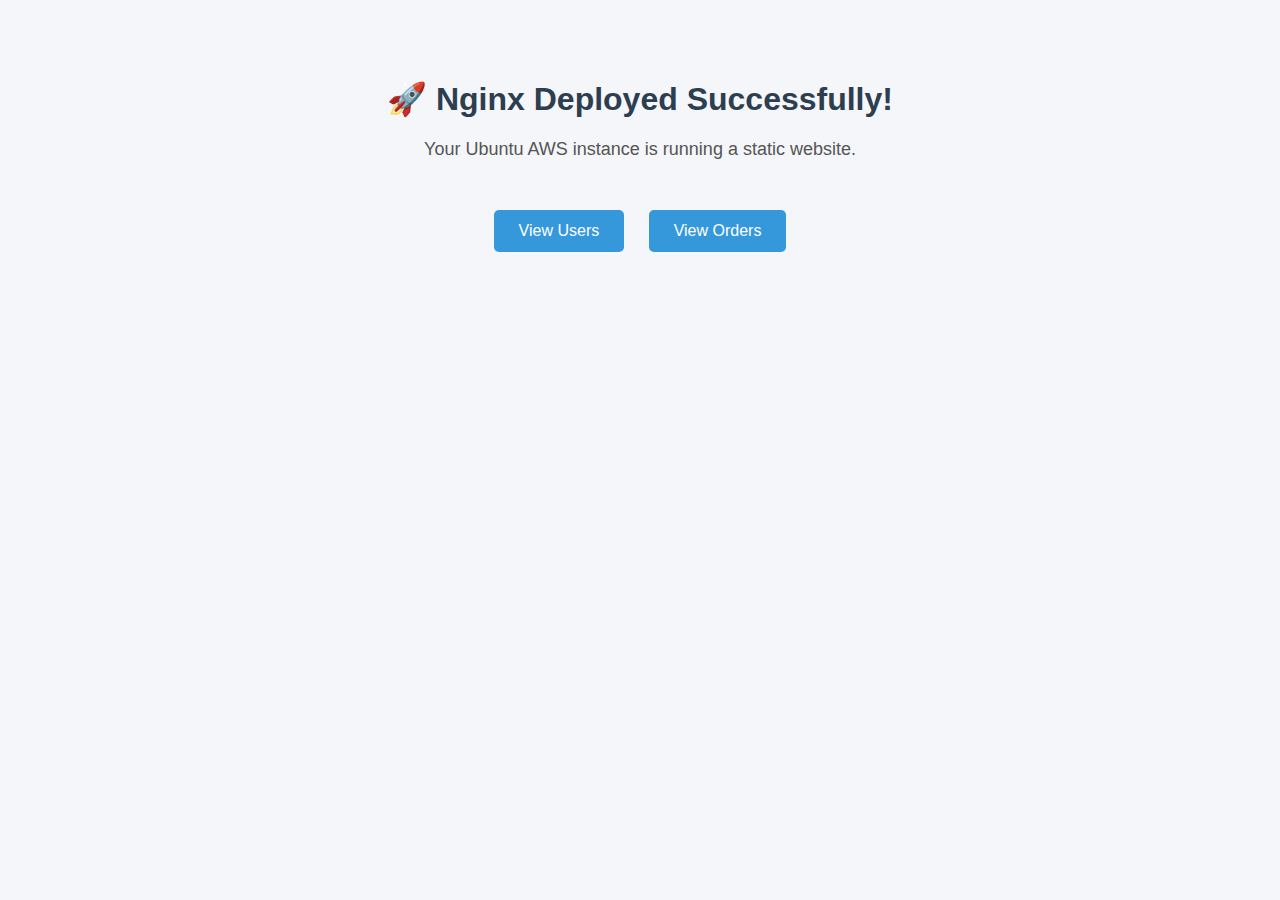
<file: week-1/Microservices App/Webtier.html>
<!DOCTYPE html>
<html>
<head>
    <title>My AWS Nginx Server</title>
    <style>
        body {
            font-family: Arial;
            text-align: center;
            margin-top: 80px;
            background-color: #f4f6f9;
        }

        h1 { 
            color: #2c3e50; 
        }

        p { 
            color: #555; 
            font-size: 18px; 
        }

        .btn-container {
            margin-top: 40px;
        }

        .btn {
            padding: 12px 25px;
            margin: 10px;
            font-size: 16px;
            color: white;
            background-color: #3498db;
            border: none;
            border-radius: 5px;
            cursor: pointer;
            text-decoration: none;
            display: inline-block;
        }

        .btn:hover {
            background-color: #2980b9;
        }
    </style>
</head>

<body>
    <h1>🚀 Nginx Deployed Successfully!</h1>
    <p>Your Ubuntu AWS instance is running a static website.</p>

    <div class="btn-container">
        <a href="http://loadbalancer-1268574844.us-east-1.elb.amazonaws.com/users" class="btn">View Users</a>
        <a href="http://loadbalancer-1268574844.us-east-1.elb.amazonaws.com/orders" class="btn">View Orders</a>
    </div>

</body>
</html>
</file>
